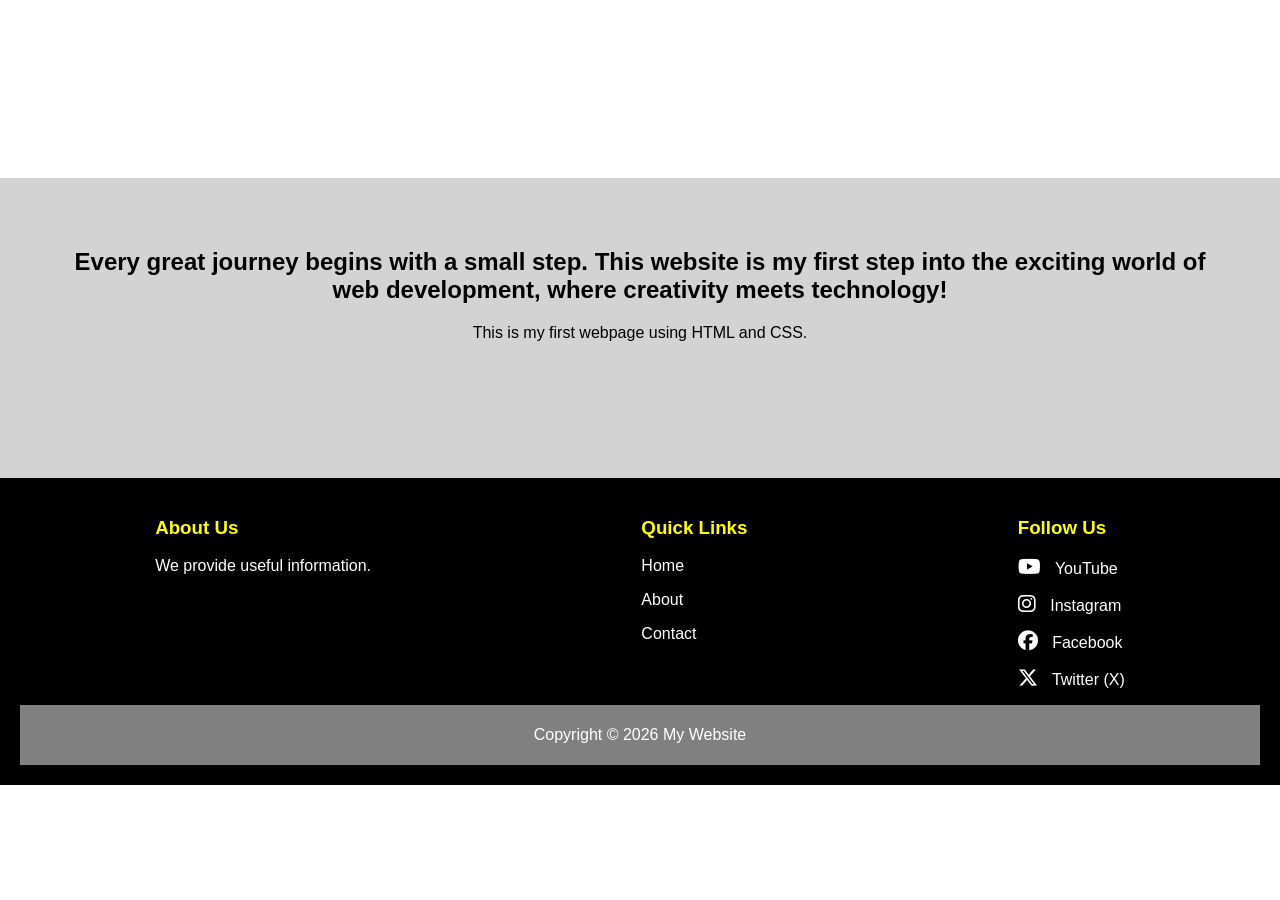
<file: footer.html>
<!DOCTYPE html>
<html>
<head>

    <!-- Page title -->
    <title>My Website</title>

    <!-- Connect CSS file -->
    <link rel="stylesheet" href="footer.css">
    <!-- Font Awesome icons -->
<link rel="stylesheet"
href="https://cdnjs.cloudflare.com/ajax/libs/font-awesome/6.5.0/css/all.min.css">

</head>

<body>

    <!-- Header section -->
    <header>

        <h1>My Website</h1>

        <!-- Navigation menu -->
        <nav>
            <a href="#">Home</a>
            <a href="#">About</a>
            <a href="#">Services</a>
            <a href="#">Contact</a>
        </nav>

    </header>


    <!-- Main content section -->
    <div class="content">

        <h2>Every great journey begins with a small step. This website is my
    first step into the exciting world of web development, where
    creativity meets technology!</h2>

        <p>This is my first webpage using HTML and CSS.</p>

    </div>


    <!-- Footer section -->
    <footer>

        <!-- Footer columns -->
        <div class="footer-container">

            <!-- About Us -->
            <div>
                <h3>About Us</h3>
                <p>We provide useful information.</p>
            </div>


            <!-- Quick Links -->
            <div>
                <h3>Quick Links</h3>

                <p><a href="#">Home</a></p>
                <p><a href="#">About</a></p>
                <p><a href="#">Contact</a></p>
            </div>


            
            <!-- Follow Us section -->
<div>
    <h3>Follow Us</h3>

    <p>
        <a href="https://www.youtube.com/" target="_blank">
            <i class="fa-brands fa-youtube"></i> YouTube
        </a>
    </p>

    <p>
        <a href="https://www.instagram.com/" target="_blank">
            <i class="fa-brands fa-instagram"></i> Instagram
        </a>
    </p>

    <p>
        <a href="https://www.facebook.com/" target="_blank">
            <i class="fa-brands fa-facebook"></i> Facebook
        </a>
    </p>

    <p>
        <a href="https://x.com/" target="_blank">
            <i class="fa-brands fa-x-twitter"></i> Twitter (X)
        </a>
    </p>
</div>

        </div>


        <!-- Copyright section -->
        <div class="copyright">

            <p>Copyright © 2026 My Website</p>

        </div>

    </footer>

</body>
</html>
</file>
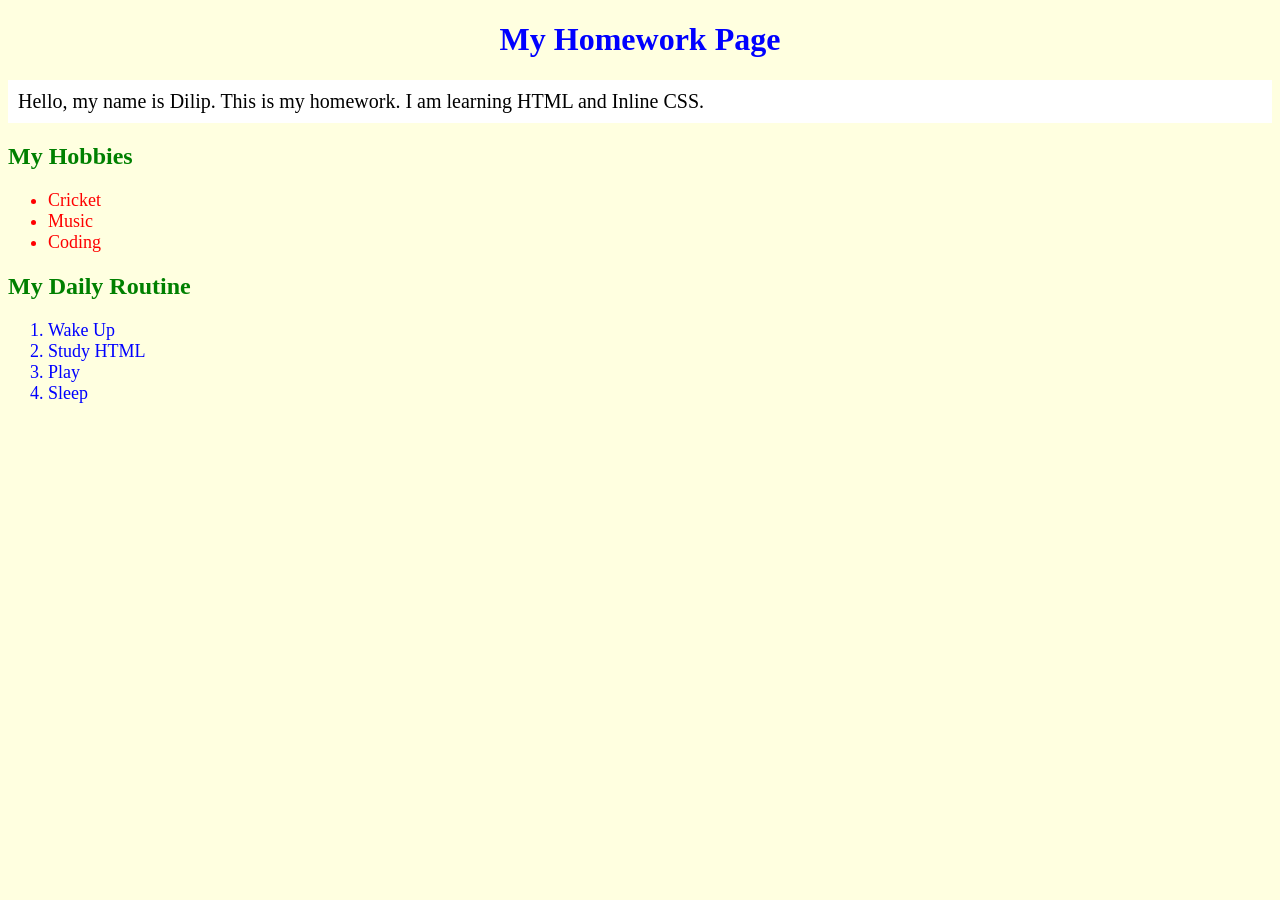
<file: homework.html>
<!DOCTYPE html>
<html>
<head>
    <title>Homework</title>
</head>
<body style="background-color: lightyellow;">

    <!-- HEADING with Inline CSS -->
    <h1 style="color: blue; text-align: center;">My Homework Page</h1>

    <!-- PARAGRAPH with Inline CSS -->
    <p style="color: black; font-size: 20px; background-color: white; padding: 10px;">
        Hello, my name is Dilip. This is my homework. I am learning HTML and Inline CSS.
    </p>

    <!-- UNORDERED LIST with Inline CSS -->
    <h2 style="color: green;">My Hobbies</h2>
    <ul style="color: red; font-size: 18px;">
        <li>Cricket</li>
        <li>Music</li>
        <li>Coding</li>
    </ul>

    <!-- ORDERED LIST with Inline CSS -->
    <h2 style="color: green;">My Daily Routine</h2>
    <ol style="color: blue; font-size: 18px;">
        <li>Wake Up</li>
        <li>Study HTML</li>
        <li>Play</li>
        <li>Sleep</li>
    </ol>

</body>
</html>
</file>
<file: footer.css>
/* Remove default margin */
body {
    margin: 0;
    font-family: Arial;
}

/* Header design */
 header {
    background-image: url("https://tvkassets.minsky.studio/media/flag.png");
    background-size: cover;
    background-position:center;
    color: white;
    text-align: center;
    padding: 40px;
}




/* Navigation links */
nav a {
    color: white;
    text-decoration: none;
    margin: 10px;
}

/* Main content */
.content {
    background-color: lightgray;
    padding: 50px;
    height: 200px;
    text-align: center;
}

/* Footer design */
footer {
    background-color: black;
    color: white;
    padding: 20px;
}

/* Arrange footer columns */
.footer-container {
    display: flex;
    justify-content: space-around;
}

/* Footer headings */
h3 {
    color: yellow;
}

/* Footer links */
.footer-container a {
    color: white;
    text-decoration: none;
}

/* Mouse hover effect */
.footer-container a:hover {
    color: yellow;
    text-decoration: underline;
}

/* Copyright design */
.copyright {
    background-color: gray;
    text-align: center;
    padding: 5px;
}

/* Social media icons */
.footer-container i {
    font-size: 20px;
    margin-right: 10px;
}

/* Link design */
.footer-container a {
    color: white;
    text-decoration: none;
}

/* Hover effect */
.footer-container a:hover {
    color: yellow;
}
</file>
